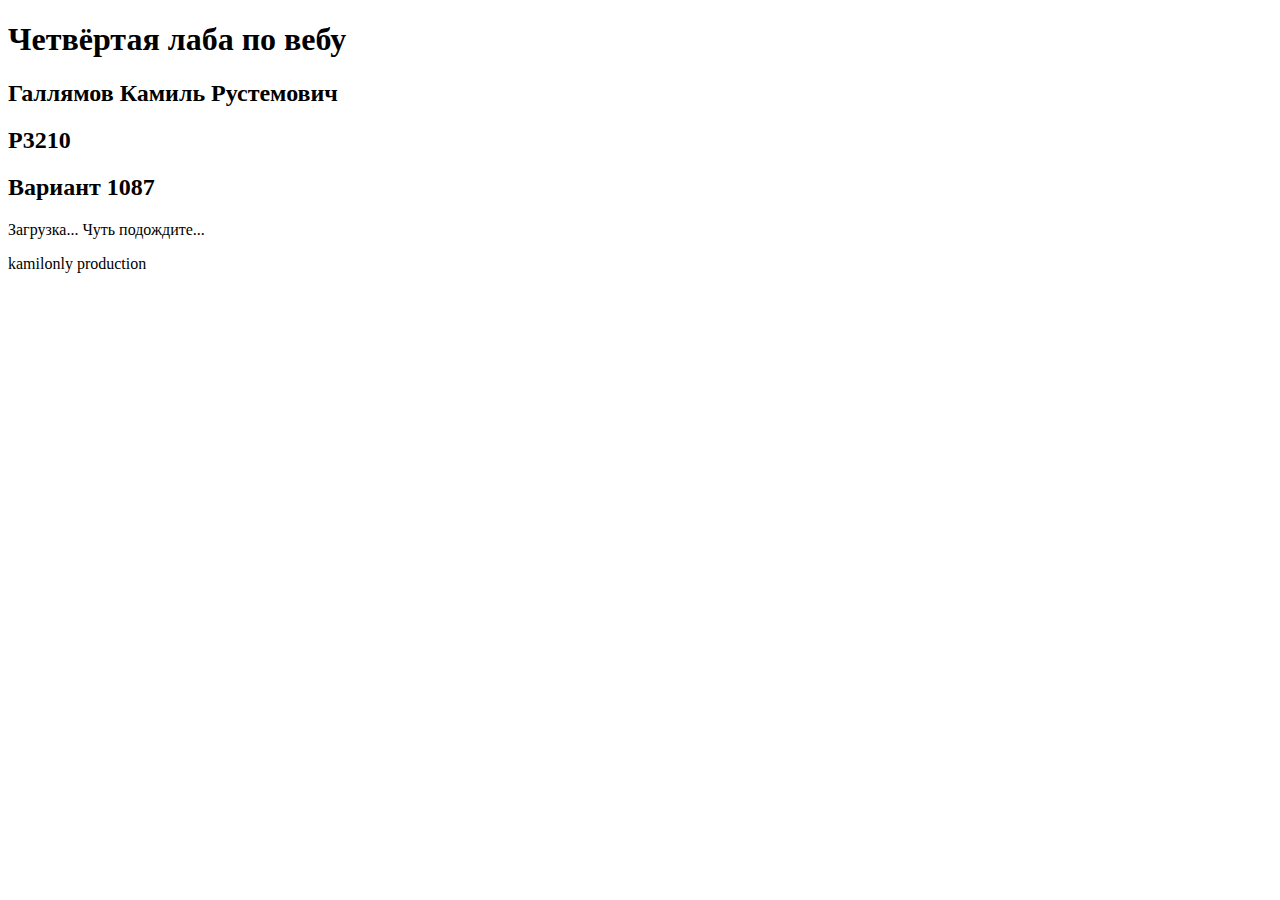
<file: frontend/src/index.html>
<!doctype html>
<html lang="en">
<head>
    <meta charset="utf-8">
    <title>Lab4</title>

    <base href="/~s367149/lab4/">   <!--    helios    -->
<!--    <base href="/">                 &lt;!&ndash;    local     &ndash;&gt;-->

    <meta name="viewport" content="width=device-width, initial-scale=1">
    <link rel="icon" type="image/x-icon" href="favicon.ico">
</head>
<body>

<div class="container">
    <div class="header">
        <h1>Четвёртая лаба по вебу</h1>
        <h2>Галлямов Камиль Рустемович</h2>
        <h2>P3210</h2>
        <h2>Вариант 1087</h2>
    </div>

    <my-app>Загрузка... Чуть подождите...</my-app>

</div>

<div class="footer">
    <p>kamilonly production</p>
</div>

</body>
</html>
</file>
